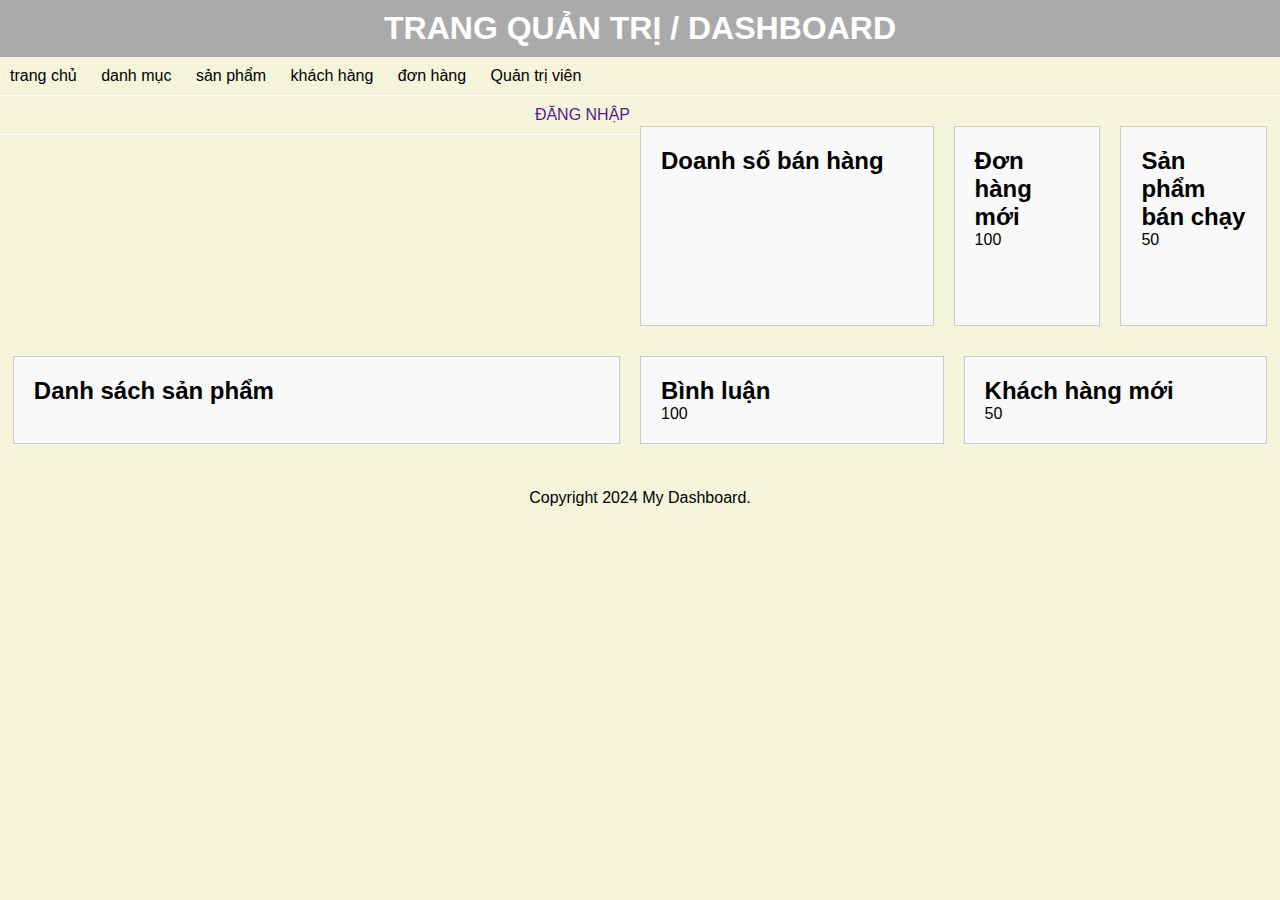
<file: admin/index.html>
<!DOCTYPE html>
<html lang="en">

<head>
    <meta charset="UTF-8">
    <meta name="viewport" content="width=device-width, initial-scale=1.0">
    <title>Document</title>
    <link rel="stylesheet" href="./assets/css/admin.css">
</head>

<body>
    <header>
        <h1>Trang quản trị / dashboard</h1>
        <nav>
            <div class="nav-left">
                <ul>
                    <li>trang chủ</li>
                    <li>danh mục</li>
                    <li>sản phẩm</li>
                    <li>khách hàng</li>
                    <li>đơn hàng</li>
                    <li>Quản trị viên</li>
                </ul>
            </div>
            <div class="nav-right col-55">
                <ul>
                    <li><a href="">Đăng nhập</a></li>
                </ul>
            </div>
            </div>
        </nav>
    </header>

    <section>
        <div class="container">
            <div class="grid">
                <div class="card">
                    <h2>Doanh số bán hàng</h2>
                    <canvas id="salesChart" width="400" height="200"></canvas>
                </div>
                <div class="card">
                    <h2>Đơn hàng mới</h2>
                    <p>100</p>
                </div>
                <div class="card">
                    <h2>Sản phẩm bán chạy</h2>
                    <p>50</p>
                </div>
            </div>
            <div class="grid">
                <div class="card">
                    <h2>Danh sách sản phẩm</h2>

                </div>
                <div class="card">
                    <h2>Bình luận</h2>
                    <p>100</p>
                </div>
                <div class="card">
                    <h2>Khách hàng mới</h2>
                    <p>50</p>
                </div>
            </div>
        </div>
    </section>

    <footer>
        <div>Copyright 2024 My Dashboard.</div>
    </footer>

</body>

</html>
</file>
<file: admin/assets/css/admin.css>
* {
    box-sizing: border-box;
    margin: 0;
    padding: 0;
}

body {
    /* width: 1200px;
    margin: 0 20px; */
    font-family: Verdana, Geneva, Tahoma, sans-serif;
    font-size: 16px;
    background-color: beige;
}
 
 header h1 {
    background-color: #aaa;
    color: #fff;
    padding: 10px 0;
    text-align: center;
    text-transform: uppercase;
 }
 
 .col-46 {
    float: left;
    width: 40%;
  }
 
 .col-55 {
    float: left;
    width: 50%;
  }
 
  .col-64 {
    float: left;
    width: 60%;
  }
 
  .col-73 {
    float: left;
    width: 70%;
 }
 
  /* Clear floats after the columns */
  .row:after {
    content: "";
    display: table;
    clear: both;
  }
 
 /* navigation MENU */
 nav .nav-right {
    text-align: right;
 }
 
 nav ul {
    list-style: none;
    border-bottom: 1px solid #fff;
 }
 
 nav ul li {
    display: inline-block;
    padding: 10px;
 }
 
 nav ul li a {
    text-decoration: none;
    text-transform: uppercase;
 }
 
 nav ul li:hover {
    background-color: aqua;
 }
 
 nav ul li a:hover {
    color: red;
 }
 
 
 /* session */
 .container {
    width: 98%;
    margin: 0 auto;
 }
 
 .grid {
    display: grid;
    grid-template-columns: 2fr 1fr 1fr;
    grid-gap: 20px;
    margin: 30px auto;
 }
 .card {
    border: 1px solid #ccc;
    padding: 20px;
    background-color: #f9f9f9;
 }
 canvas {
    width: 100%;
 }
 
 /* Form */
 
 table {
    width: 100%;
    border-collapse: collapse;
 }
 table, th, td {
    border: 1px solid #ddd;
    padding: 8px;
    text-align: left;
 }
 th {
    background-color: #f2f2f2;
 }
 .action-icons {
    display: flex;
    justify-content: space-around;
 }
 .action-icons a {
    text-decoration: none;
    color: #333;
 }
 .action-icons a:hover {
    color: #ff0000;
 }
 form {
    margin-top: 20px;
 }
 form input[type="text"],
 form input[type="number"],
 form input[type="submit"] {
    padding: 10px;
    margin-bottom: 10px;
    width: 100%;
    box-sizing: border-box;
    border: 1px solid #ccc;
    border-radius: 5px;
 }
 form input[type="submit"] {
    background-color: #666;
    color: #fff;
    font-weight: bold;
    font-size: 16px;
 }
 /* input file */
 input[type="file"] {
    border: 1px solid #ccc;
    border-radius: 5px;
    padding: 10px;
    width: 100%;
    box-sizing: border-box;
    background-color: #f9f9f9;
    transition: border-color 0.3s ease;
    margin-bottom: 10px;
 }
 
 input[type="file"]:focus {
    border-color: #00bcd4;
 }
 
 input[type="file"]::-webkit-file-upload-button {
    background-color: #00bcd4;
    color: white;
    padding: 10px 20px;
    border: none;
    border-radius: 5px;
    cursor: pointer;
    transition: background-color 0.3s ease;
 }
 
 input[type="file"]::-webkit-file-upload-button:hover {
    background-color: #0097a7;
 }
 
 /* Ẩn nút mặc định của trình duyệt */
 input[type="file"]::-webkit-file-upload-button {
    visibility: hidden;
 }
 
 input[type="file"]::before {
    content: 'Chọn ảnh'; /* Nhãn cho trường nhập */
 }
 
 
 /* Footer */
 footer {
    text-align: center;
    padding: 15px;
 }
</file>
